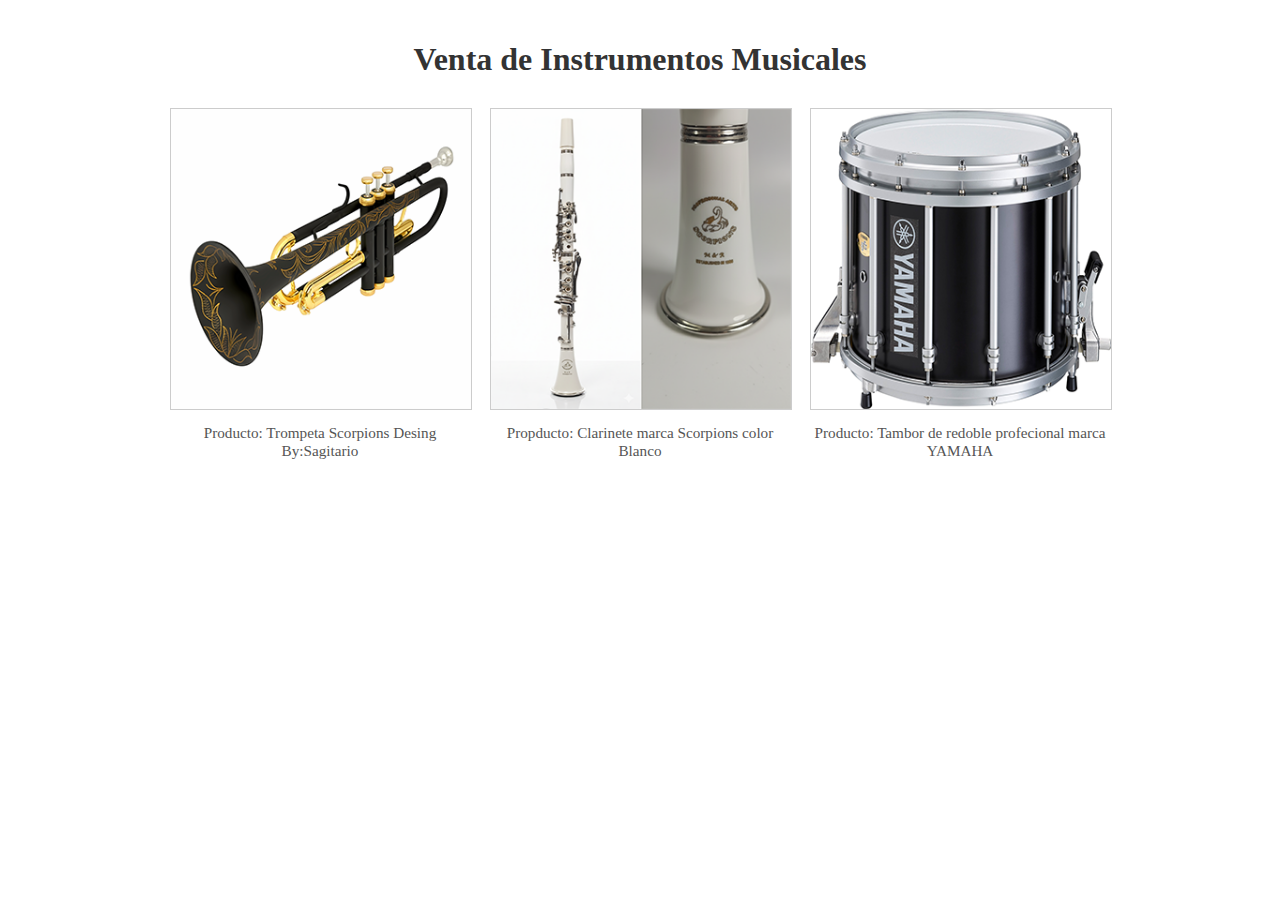
<file: galeria.html>
<!DOCTYPE html>
<html lang="es">
<head>
  <meta charset="UTF-8">
  <meta name="viewport" content="width=device-width, initial-scale=1.0">
  <title>Portafolio Audiovisual</title>
  <style>
    body {
      margin: 0;
      font-family: 'Georgia', serif;
      background-color: #fff;
      color: #333;
      padding: 20px;
    }

    h1 {
      text-align: center;
      margin-bottom: 30px;
    }

    section {
      display: flex;
      flex-wrap: wrap;
      justify-content: center;
      gap: 20px;
    }

    figure {
      width: 300px;
      margin: 0;
      text-align: center;
    }

    img {
      width: 100%;
      height: auto;
      border: 1px solid #ccc;
    }

    figcaption {
      margin-top: 10px;
      font-size: 0.95em;
      color: #555;
    }

    @media (max-width: 768px) {
      figure {
        width: 100%;
      }
    }
  </style>
</head>
<body>

  <h1>Venta de Instrumentos Musicales</h1>

  <section>
    <figure>
      <img src="img2/trompeta.png" alt="Rodaje en comunidad quechua">
      <figcaption>Producto: Trompeta Scorpions Desing By:Sagitario</figcaption>
    </figure>

    <figure>
      <img src="img2/clarinete.png" alt="Edición en Premiere">
      <figcaption>Propducto: Clarinete marca Scorpions color Blanco</figcaption>
    </figure>

    <figure>
      <img src="img2/TAMBOR.png" alt="Entrevista sobre racismo">
      <figcaption>Producto: Tambor de redoble profecional marca YAMAHA</figcaption>
    </figure>
  </section>

</body>
</html>
</file>
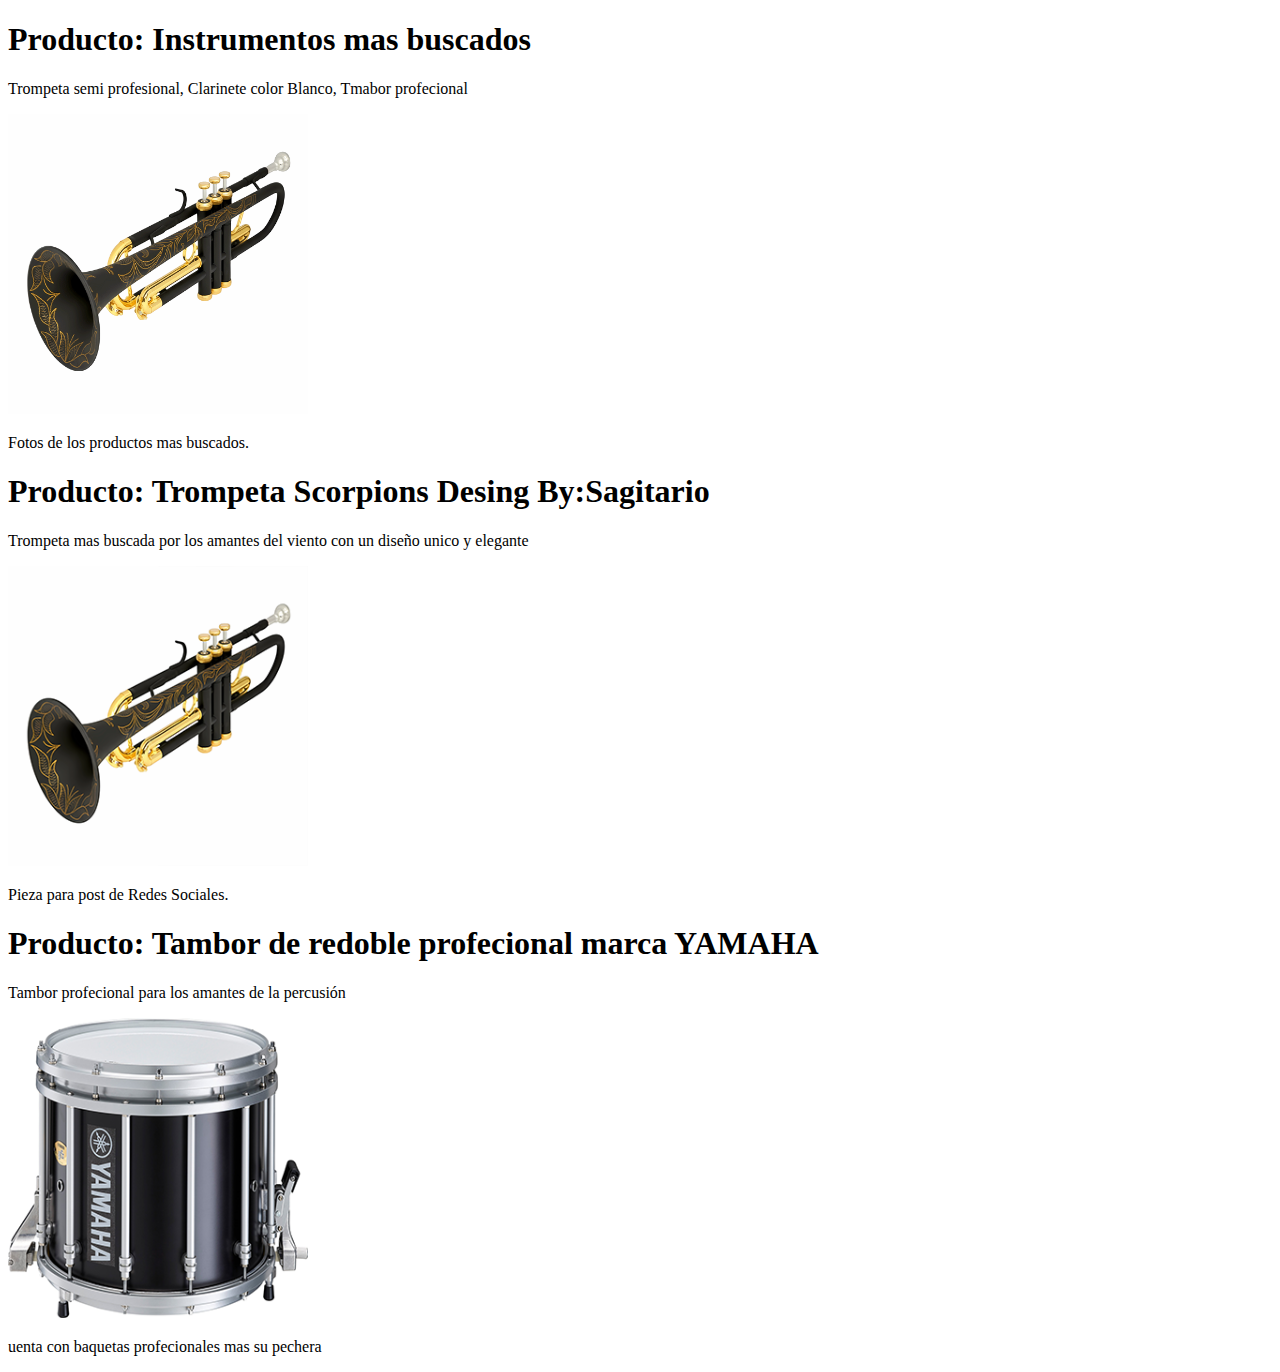
<file: producto.html>
<!DOCTYPE html>
<html lang="es">
<head>
  <meta charset="UTF-8">
  <meta name="viewport" content="width=device-width, initial-scale=1.0">
  <title>Producto 4</title>
  <style>
   
  </style>
</head>
<body>

  <h1>Producto: Instrumentos mas buscados</h1>
  <p>Trompeta semi profesional, Clarinete color Blanco, Tmabor profecional</p>

      <img src="img2/COSAS.gif" alt="Productos mas vendidos" width="300">
    <p>Fotos de los productos mas buscados.</p>
    
    
  
 <h1>Producto: Trompeta Scorpions Desing By:Sagitario</h1>
  <p>Trompeta mas buscada por los amantes del viento con un diseño unico y elegante</p>
  
    <img src="img2/trompeta.png" alt="Trompeta Scorpions Desing Sagitario" width="300">
    <p>Pieza para post de Redes Sociales.</p>
    
    
    
     <h1>Producto: Tambor de redoble profecional marca YAMAHA</h1>
  <p>Tambor profecional para los amantes de la percusión</p>

    <img src="img2/TAMBOR.png" alt="Tambor profecional" width="300">
    <p>uenta con baquetas profecionales mas su pechera</p>
 
</body>
</html>
</file>
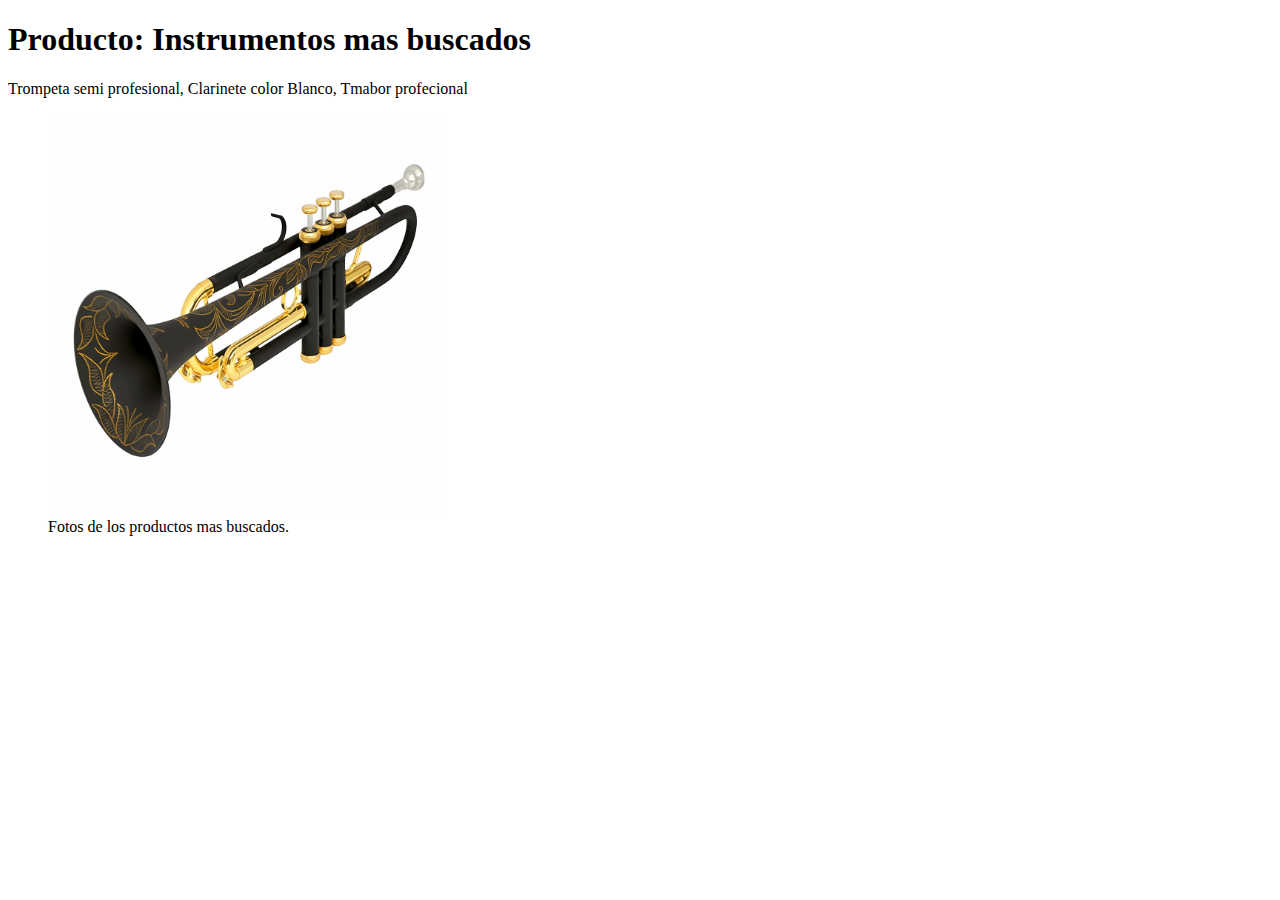
<file: producto1.html>
<!DOCTYPE html>
<html lang="es">
<head>
  <meta charset="UTF-8">
  <meta name="viewport" content="width=device-width, initial-scale=1.0">
  <title>Producto 1</title>
  <style>
   
  </style>
</head>
<body>

  <h1>Producto: Instrumentos mas buscados</h1>
  <p>Trompeta semi profesional, Clarinete color Blanco, Tmabor profecional</p>

  <figure>
    <img src="img2/COSAS.gif" alt="Productos mas vendidos" width="400">
    <figcaption>Fotos de los productos mas buscados.</figcaption>
  </figure>

</body>
</html>
</file>
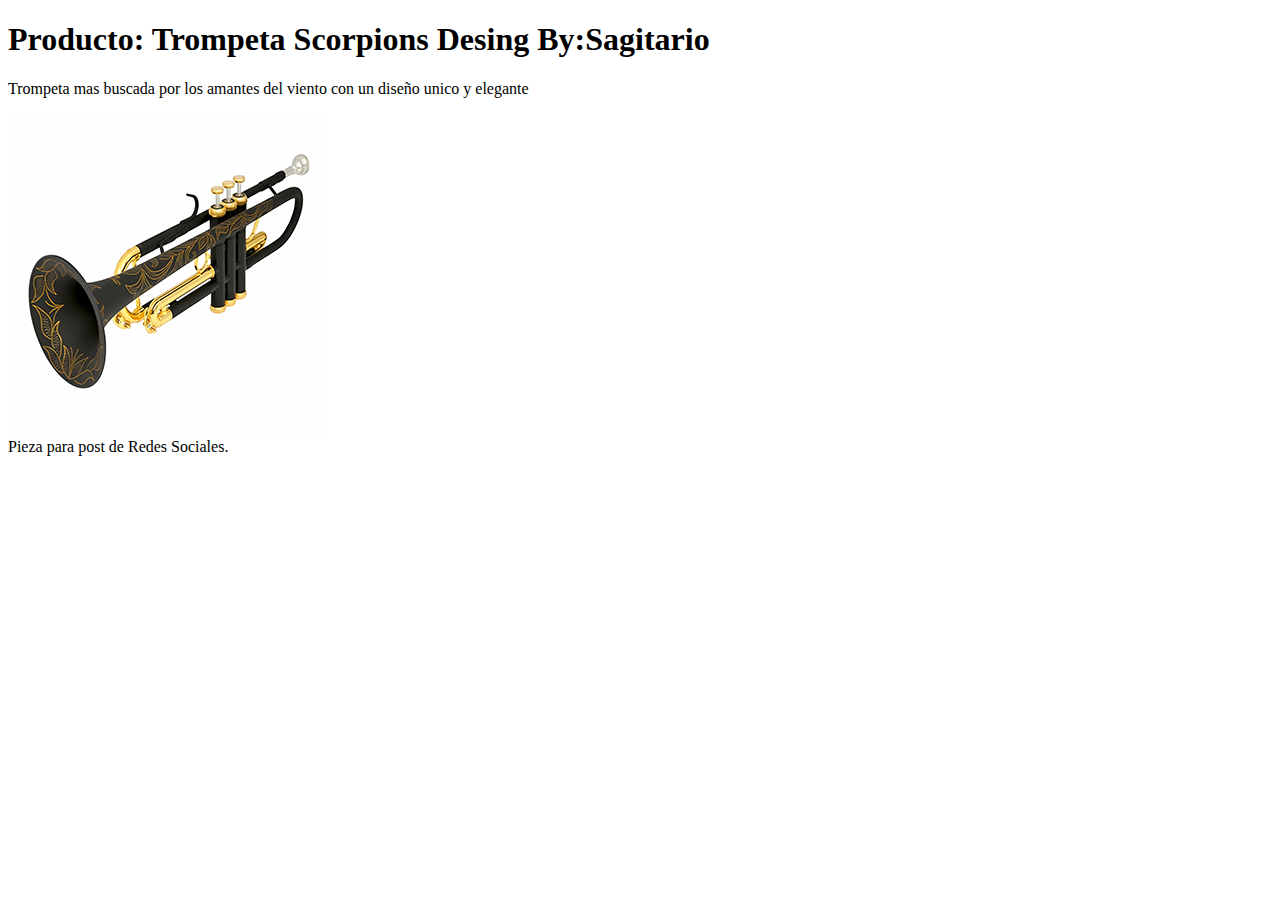
<file: producto2.html>
<!DOCTYPE html>
<html lang="es">
<head>
  <meta charset="UTF-8">
  <meta name="viewport" content="width=device-width, initial-scale=1.0">
  <title>proyecto 2</title>
  <style>
   
  </style>
</head>
<body>

  <h1>Producto: Trompeta Scorpions Desing By:Sagitario</h1>
  <p>Trompeta mas buscada por los amantes del viento con un diseño unico y elegante</p>

  
    <img src="img2/trompeta.png" alt="Trompeta Scorpions Desing Sagitario">
    <figcaption>Pieza para post de Redes Sociales.</figcaption>
  

</body>
</html>
</file>
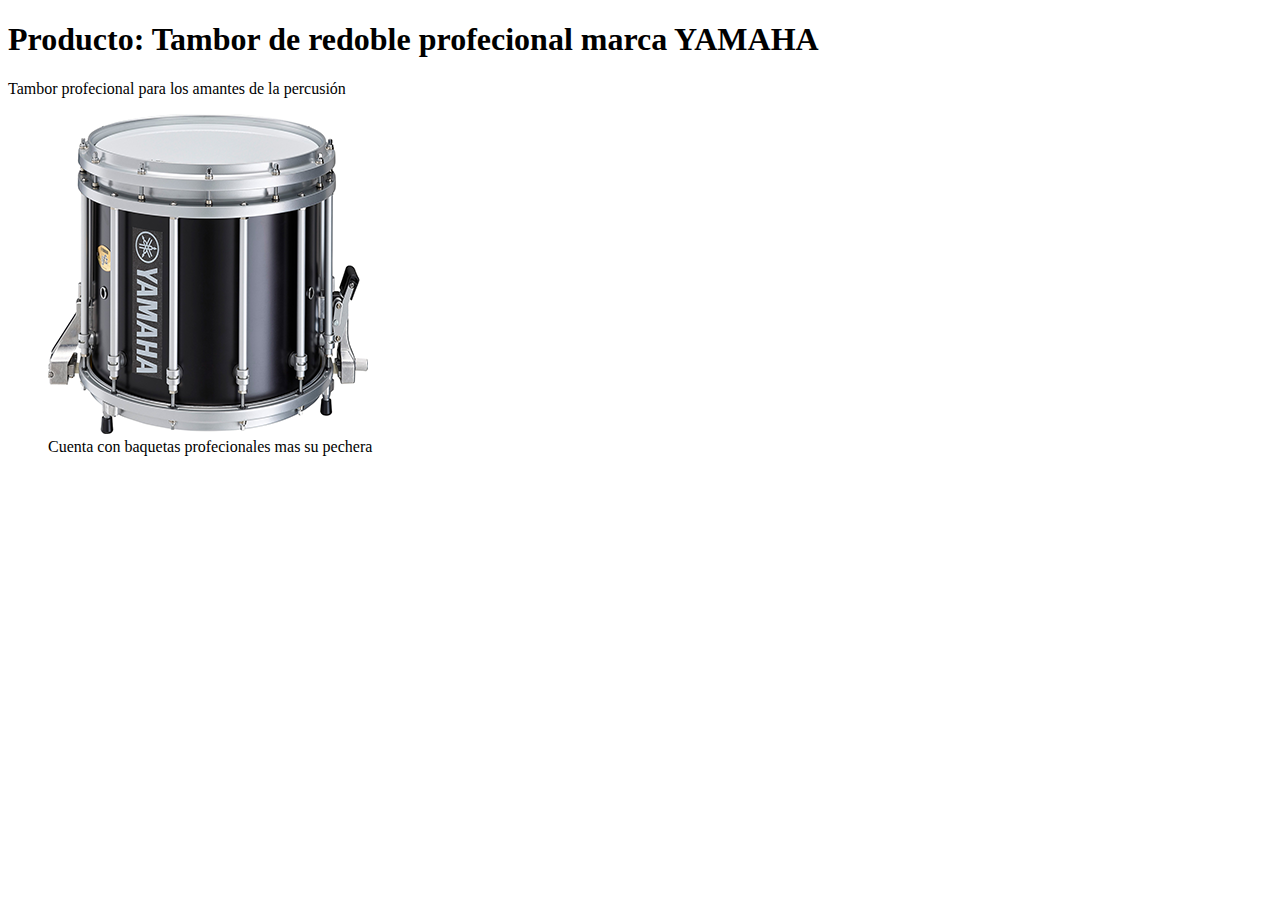
<file: producto3.html>
<!DOCTYPE html>
<html lang="es">
<head>
  <meta charset="UTF-8">
  <meta name="viewport" content="width=device-width, initial-scale=1.0">
  <title>Producto 3</title>
  <style>
   
  </style>
</head>
<body>

  <h1>Producto: Tambor de redoble profecional marca YAMAHA</h1>
  <p>Tambor profecional para los amantes de la percusión</p>

  <figure>
    <img src="img2/TAMBOR.png" alt="Tambor profecional">
    <figcaption>Cuenta con baquetas profecionales mas su pechera</figcaption>
  </figure>

</body>
</html>
</file>
